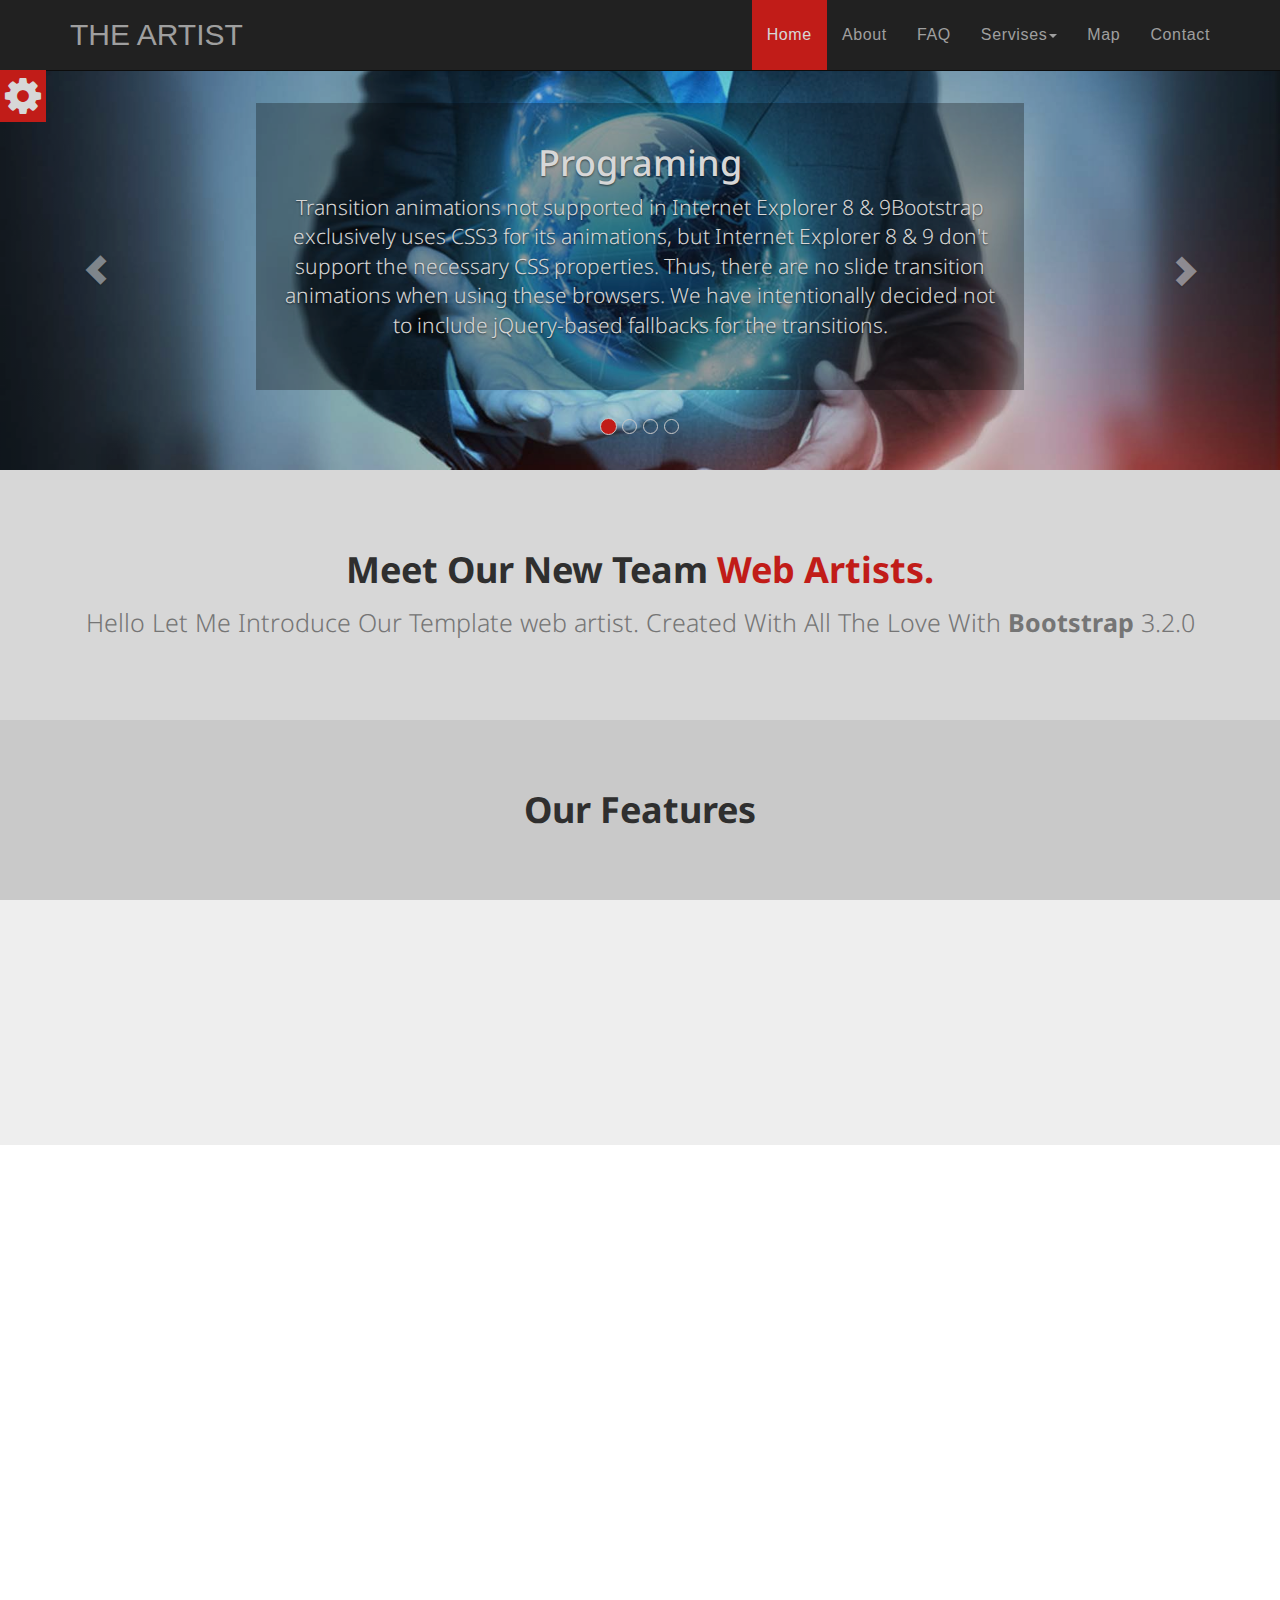
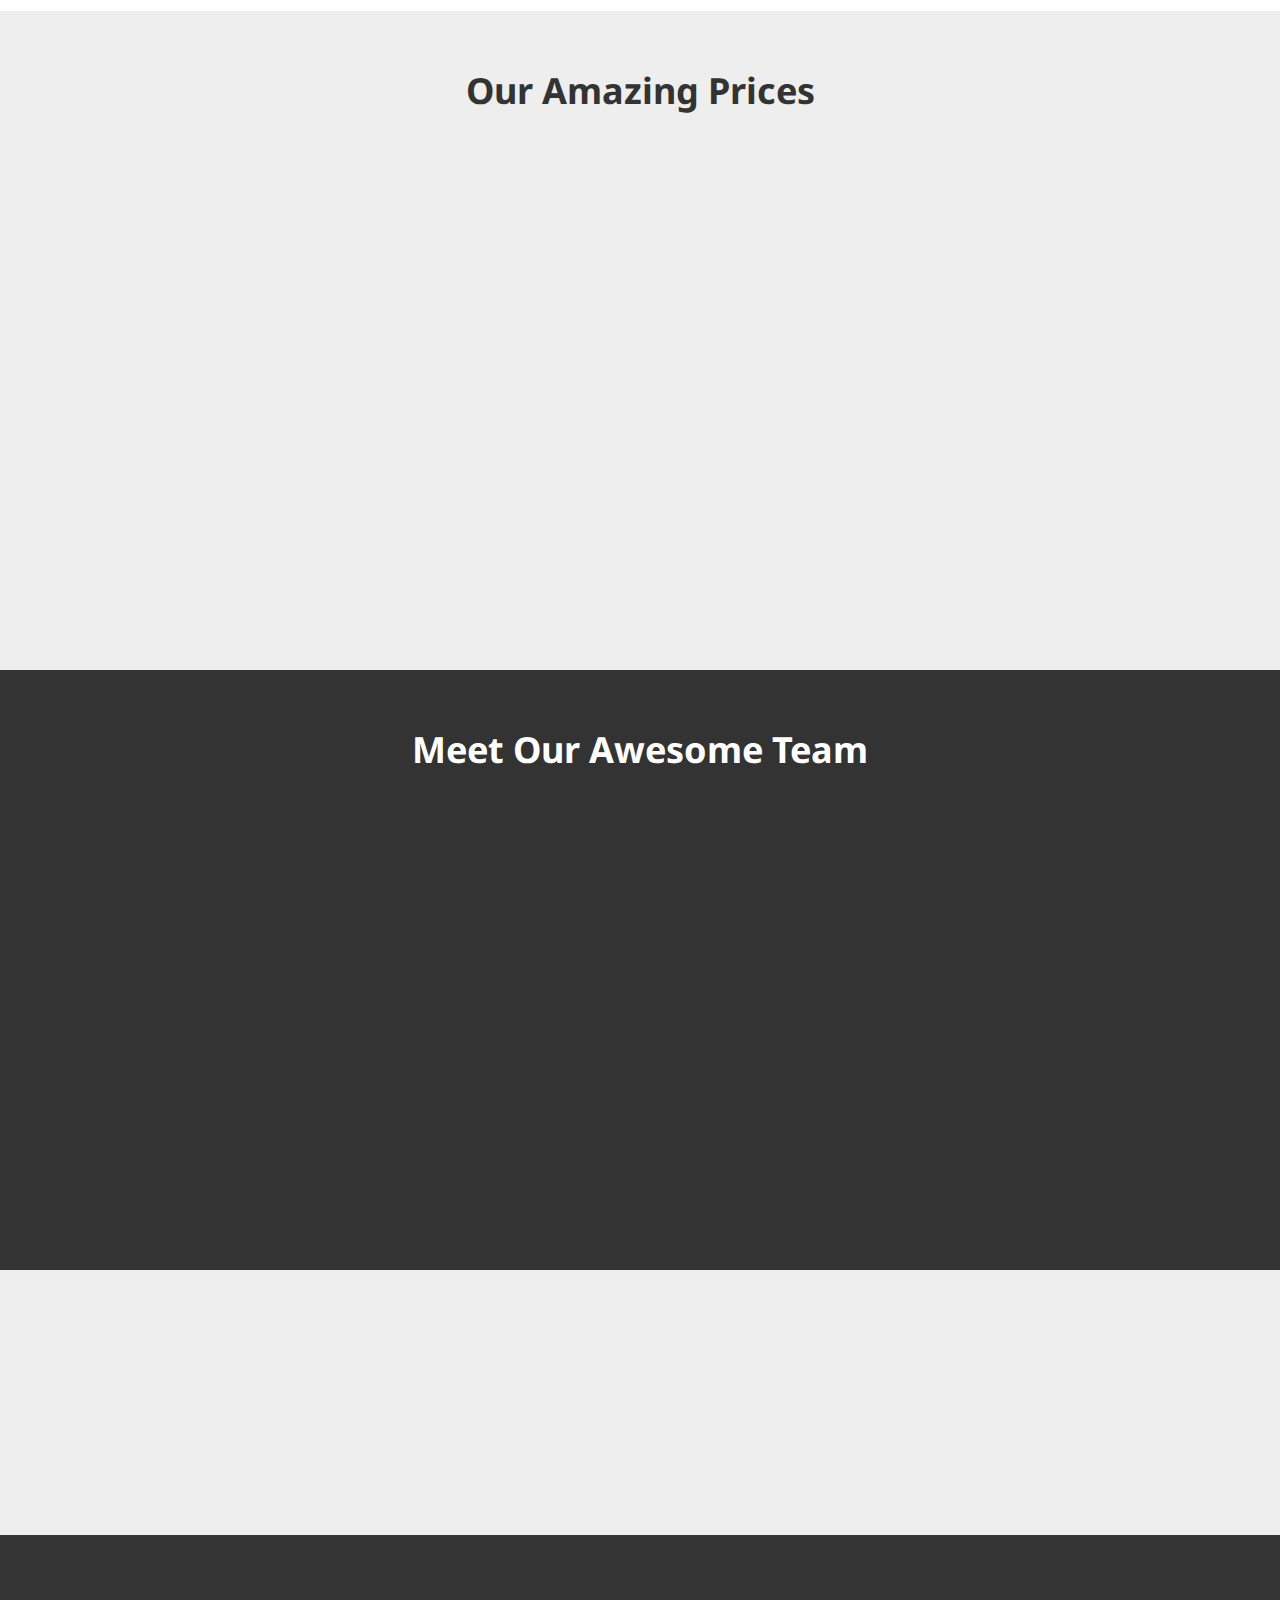
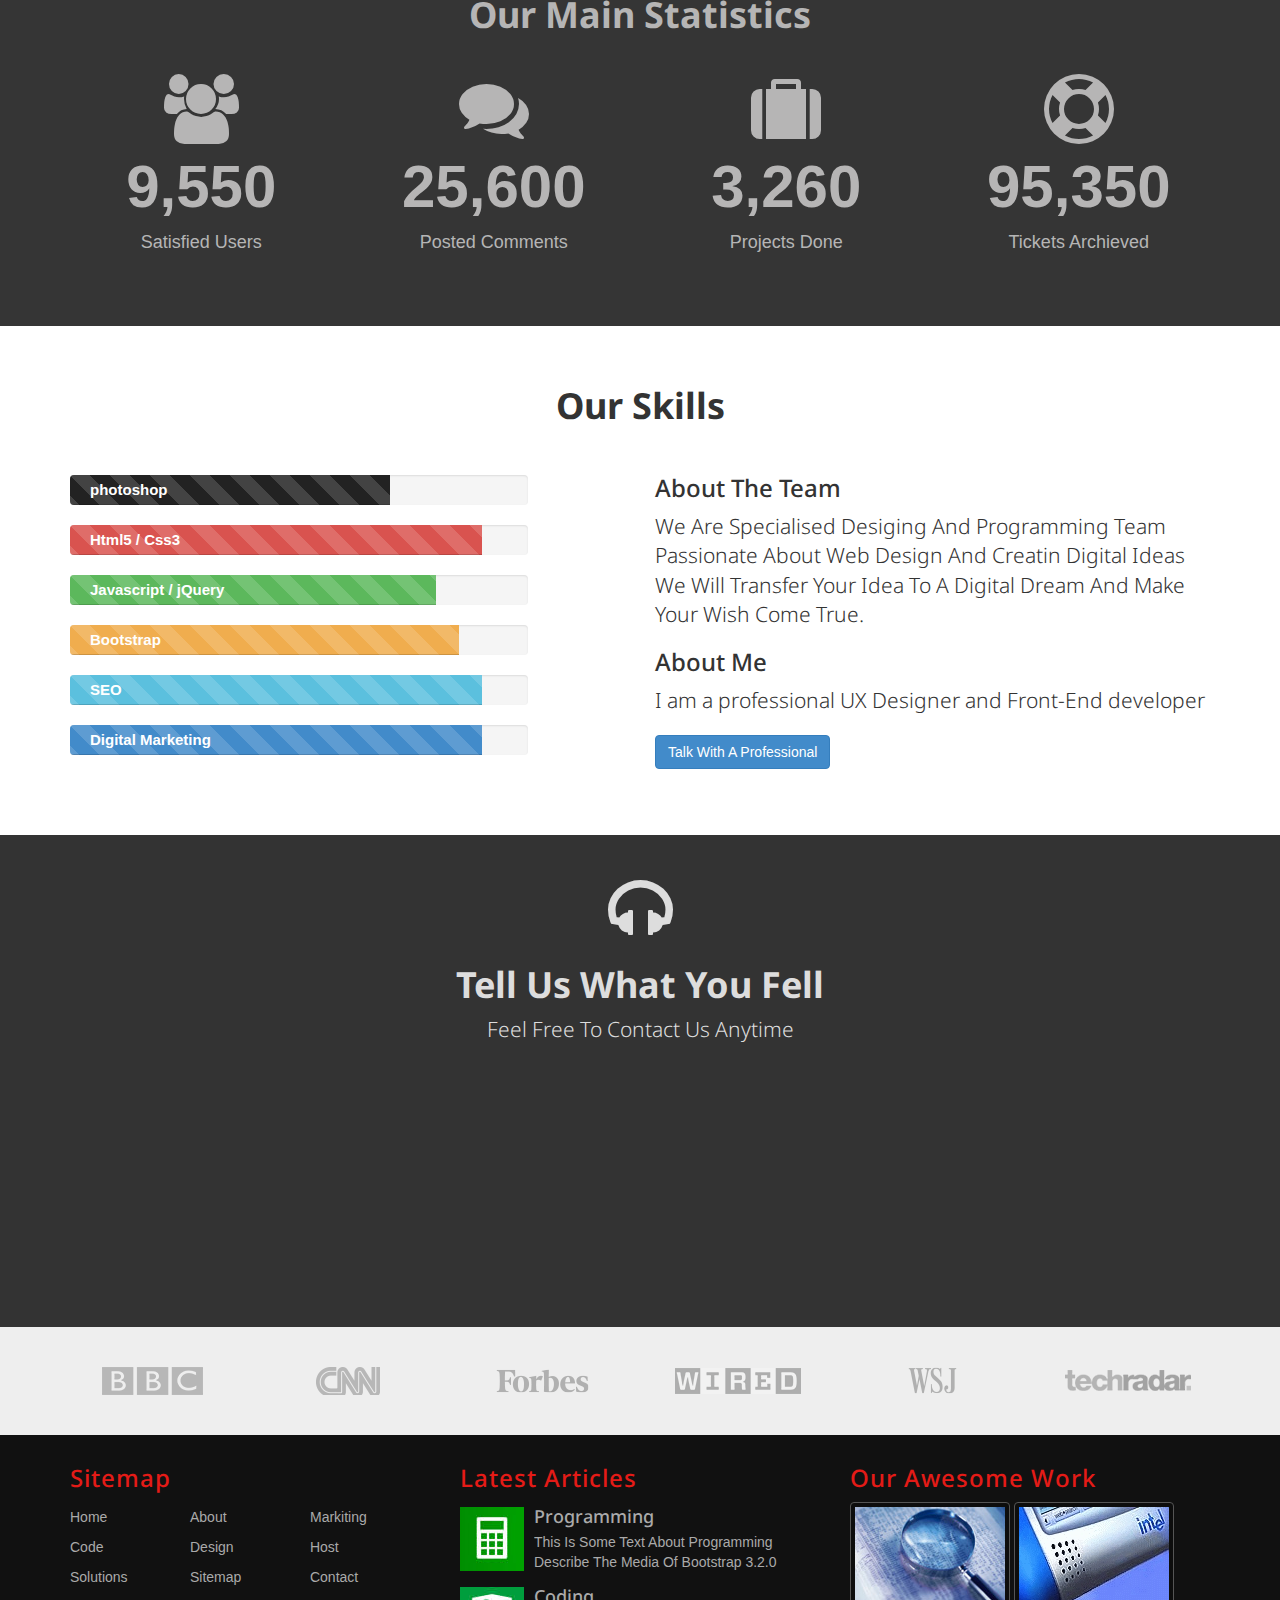
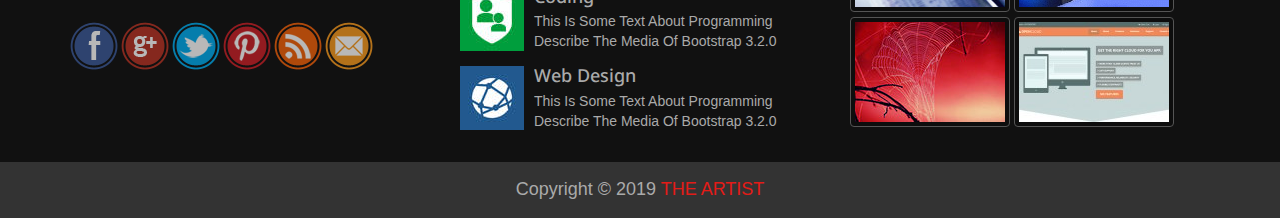
<file: index.html>
<!DOCTYPE html>
<html lang="en">
    <head>
        <meta charset="utf-8">
        <meta name="author" content="mohamed ahmed">
        <meta name="description" content="web design">
        <meta name="keywords" content="web, design, frontend,sites">
        
        <!-- Ie , chrome meta -->
        <meta http-equiv="X-UA-Compatible" content="IE=edge">
        
        <!-- First mobile meta -->
        <meta name="viewport" content="width=device-width,initial-scale=1">
        
        <title>artist</title>
        
        <!-- link to css,bootstrap,fonts -->
        <link rel="stylesheet" href="css/bootstrap.css">
        <link rel="stylesheet" href="css/font-awesome.min.css">
        <link rel="stylesheet" href="css/hover.css">
        <link rel="stylesheet" href="css/animate.css">
        <link rel="stylesheet" href="css/style.css">
        
        
        <!-- google fonts links -->
        <link rel="stylesheet" href="http://fonts.googleapis.com/css?family=Droid+Sans:400,700"/>
        
        
        <!-- [if lt IE 9] -->
        <script src="js/html5shiv.min.js"></script>
        <script src="js/respond.min.js"></script>
        <!-- [endif] -->
        
    </head>
    
    <body>
        <!-- Start navbar -->
        <nav class="navbar navbar-inverse navbar-fixed-top" role="navigation">
          <div class="container">
            <!-- Brand and toggle get grouped for better mobile display -->
            <div class="navbar-header">
             
              <button type="button" class="navbar-toggle" data-toggle="collapse" data-target="#ournavbar">
                <span class="sr-only">Toggle navigation</span>
                <span class="icon-bar"></span>
                <span class="icon-bar"></span>
                <span class="icon-bar"></span>
              </button>
              
              <a class="navbar-brand" href="#">The Artist</a>
              
            </div>

            <!-- Collect the nav links, forms, and other content for toggling -->
            <div class="collapse navbar-collapse" id="ournavbar">
             
              <ul class="nav navbar-nav navbar-right">
                <li class="active"><a href="index.html">Home</a></li>
                <li><a href="about.html">About</a></li>
                <li><a href="faq.html">FAQ</a></li>
                <li class="dropdown">
                  <a href="#" class="dropdown-toggle" data-toggle="dropdown">Servises<span class="caret"></span></a>
                  
                  <ul class="dropdown-menu" role="menu">
                    <li><a href="#">Programing</a></li>
                    <li><a href="#">Web Design</a></li>
                    <li><a href="#">Desktop</a></li>
                    <li class="divider"></li>
                    <li><a href="#">Mopile App</a></li>
                  </ul>
                  
                </li>
                <li><a href="#">Map</a></li>
                <li><a href="#">Contact</a></li>
              </ul>
              
            </div><!-- /.navbar-collapse -->
          </div><!-- /.container -->
        </nav>
        <!-- End navbar -->
        
        <!-- Start carousel -->
        <div id="myslide" class="carousel slide hidden-xs" data-ride="carousel">
          <!-- Indicators -->
          <ol class="carousel-indicators hidden-xs">
            <li data-target="#myslide" data-slide-to="0" class="active"></li>
            <li data-target="#myslide" data-slide-to="1"></li>
            <li data-target="#myslide" data-slide-to="2"></li>
            <li data-target="#myslide" data-slide-to="3"></li>
          </ol>

          <!-- Wrapper for slides -->
          <div class="carousel-inner">
            <div class="item active">
              <img src="images/01.jpg" alt="pic 1">
              <div class="carousel-caption hidden-xs">
                <h1>Programing</h1>
                <p class="lead">
                    Transition animations not supported in Internet Explorer 8 & 9Bootstrap exclusively uses CSS3 for its animations, but Internet Explorer 8 & 9 don't support the necessary CSS properties. Thus, there are no slide transition animations when using these browsers. We have intentionally decided not to include jQuery-based fallbacks for the transitions.
                </p>
              </div>
            </div>
            
            <div class="item">
              <img src="images/02.jpg" alt="oic 2">
              <div class="carousel-caption hidden-xs">
                <h1>Web Hosting</h1>
                <p class="lead">
                    Transition animations not supported in Internet Explorer 8 & 9Bootstrap exclusively uses CSS3 for its animations, but Internet Explorer 8 & 9 don't support the necessary CSS properties. Thus, there are no slide transition animations when using these browsers. We have intentionally decided not to include jQuery-based fallbacks for the transitions.
                </p>
              </div>
            </div>
            
            <div class="item">
              <img src="images/03.jpg" alt="pic 3">
              <div class="carousel-caption hidden-xs">
                <h1>Web Design</h1>
                <p class="lead">
                    Transition animations not supported in Internet Explorer 8 & 9Bootstrap exclusively uses CSS3 for its animations, but Internet Explorer 8 & 9 don't support the necessary CSS properties. Thus, there are no slide transition animations when using these browsers. We have intentionally decided not to include jQuery-based fallbacks for the transitions.
                </p>
              </div>
            </div>
            
            <div class="item">
              <img src="images/04.jpg" alt="pic 4">
              <div class="carousel-caption hidden-xs">
                <h1>Desktop</h1>
                <p class="lead">
                    Transition animations not supported in Internet Explorer 8 & 9Bootstrap exclusively uses CSS3 for its animations, but Internet Explorer 8 & 9 don't support the necessary CSS properties. Thus, there are no slide transition animations when using these browsers. We have intentionally decided not to include jQuery-based fallbacks for the transitions.
                </p>
              </div>
            </div>
          </div>

          <!-- Controls -->
          <a class="left carousel-control" href="#myslide" role="button" data-slide="prev">
            <span class="glyphicon glyphicon-chevron-left"></span>
          </a>
          
          <a class="right carousel-control" href="#myslide" role="button" data-slide="next">
            <span class="glyphicon glyphicon-chevron-right"></span>
          </a>
        </div>
        <!-- End carousel -->
        
        <!-- Start about us -->
        <section class="about text-center wow bounceIn" data-wow-duration="2s" data-wow-offset="300">
            <div class="container">
                <h1>Meet Our New Team <span>Web Artists.</span></h1>
                <p class="lead">
                    Hello Let Me Introduce Our Template web artist. Created With All The Love With <strong>Bootstrap</strong> 3.2.0
                </p>
            </div>
        </section>
        <!-- End about us -->
        
        <!--Start features -->
        <section class="features text-center">
            <div class="container">
                <h1>Our Features</h1>
                <div class="row">
                   
                    <div class="col-lg-3 col-md-6">
                       
                        <div class="feat wow bounceInLeft" data-wow-duration="2s" data-wow-offset="100">
                            <span class="glyphicon glyphicon-ok"></span>
                            <h4>100% Responsive</h4>
                            <p>Lorem Ipsum is simply dummy text of the printing and typesetting industry. Lorem Ipsum has been the industry's standard dummy text ever since the 1500s.</p>
                        </div>
                        
                    </div>
                    
                    <div class="col-lg-3 col-md-6">
                       
                        <div class="feat wow bounceInUp" data-wow-duration="2s" data-wow-offset="100">
                            <span class="glyphicon glyphicon-thumbs-up"></span>
                            <h4>Retina Ready</h4>
                            <p>Lorem Ipsum is simply dummy text of the printing and typesetting industry. Lorem Ipsum has been the industry's standard dummy text ever since the 1500s.</p>
                        </div>
                        
                    </div>
                    
                    <div class="col-lg-3 col-md-6">
                       
                        <div class="feat wow bounceInDown" data-wow-duration="2s" data-wow-offset="100">
                            <span class="glyphicon glyphicon-eye-open"></span>
                            <h4>Awesome Display</h4>
                            <p>Lorem Ipsum is simply dummy text of the printing and typesetting industry. Lorem Ipsum has been the industry's standard dummy text ever since the 1500s.</p>
                        </div>
                        
                    </div>
                    
                    <div class="col-lg-3 col-md-6">
                       
                        <div class="feat wow bounceInRight" data-wow-duration="2s" data-wow-offset="100">
                            <span class="glyphicon glyphicon-pencil"></span>
                            <h4>Well Documented</h4>
                            <p>Lorem Ipsum is simply dummy text of the printing and typesetting industry. Lorem Ipsum has been the industry's standard dummy text ever since the 1500s.</p>
                        </div>
                        
                    </div>
                    
                </div>
            </div>
        </section>
        <!-- End features -->
        
        <!-- Start testimonials -->
        <section class="testimonials text-center wow flipInY" data-wow-duration="2s" data-wow-offset="100">
            <div class="container">
                <h1>What Our Clients Say</h1>
                
                <!-- Start testimonials carousel -->
        <div id="testimonials" class="carousel slide" data-ride="carousel">     

          <!-- Wrapper for slides -->
          <div class="carousel-inner">
            <div class="item active">
                 <p class="lead">
                     Transition animations not supported in Internet Explorer 8 & 9Bootstrap exclusively uses CSS3 for its animations, but Internet Explorer 8 & 9 don't support the necessary CSS properties. Thus, there are no slide transition animations when using these browsers. We have intentionally decided not to include jQuery-based fallbacks for the transitions.
                 </p>
                 <span>Mohamed Ahmed</span>
            </div>
            
            <div class="item">
               <p class="lead">
                   Transition animations not supported in Internet Explorer 8 & 9Bootstrap exclusively uses CSS3 for its animations, but Internet Explorer 8 & 9 don't support the necessary CSS properties. Thus, there are no slide transition animations when using these browsers. We have intentionally decided not to include jQuery-based fallbacks for the transitions.
               </p> 
               <span>Ali shaker</span>
            </div>
            
            <div class="item">
                  <p class="lead">
                      Transition animations not supported in Internet Explorer 8 & 9Bootstrap exclusively uses CSS3 for its animations, but Internet Explorer 8 & 9 don't support the necessary CSS properties. Thus, there are no slide transition animations when using these browsers. We have intentionally decided not to include jQuery-based fallbacks for the transitions.
                  </p>
                  <span>Sara Reda</span>
            </div>
            
            <div class="item">
                  <p class="lead">
                      Transition animations not supported in Internet Explorer 8 & 9Bootstrap exclusively uses CSS3 for its animations, but Internet Explorer 8 & 9 don't support the necessary CSS properties. Thus, there are no slide transition animations when using these browsers. We have intentionally decided not to include jQuery-based fallbacks for the transitions.
                  </p>
                  <span>Deena Kamal</span>
            </div>
          </div>
          
          <!-- Indicators -->
           <ol class="carousel-indicators">
            <li data-target="#testimonials" data-slide-to="0" class="active">
                <img src="images/avatar_01.jpg" alt="mohamed">
            </li>
            <li data-target="#testimonials" data-slide-to="1">
                <img src="images/avatar_02.jpg" alt="ali">
            </li>
            <li data-target="#testimonials" data-slide-to="2">
                <img src="images/avatar_03.jpg" alt="ahmed">
            </li>
            <li data-target="#testimonials" data-slide-to="3">
                <img src="images/avatar_04.jpg" alt="karem">
            </li>
          </ol>

        </div>
        <!-- End testimonials carousel -->
            </div>
        </section>
        <!-- End testimonials -->
        
        <!-- Start price table -->
        <section class="price-table text-center">
            <div class="container">
                <h1>Our Amazing Prices</h1>
                
                <div class="row">
                   
                    <div class="col-md-3 col-sm-6">
                        <div class="price-box wow fadeInUp" data-wow-duration="2s" data-wow-offset="100">
                            <h2 class="text-primary">Hosting</h2>
                            <p class="center-block">$40</p>
                            <ul class="list-unstyled">
                                <li>Space: 30GB</li>
                                <li>Emails: 20</li>
                                <li>Ips: 2 IP</li>
                                <li>Databases: 10</li>
                                <li>Ftp Accounts: 5</li>
                            </ul>
                            <a href="#" class="btn btn-primary">Order Now</a>
                        </div>
                    </div>
                    
                     <div class="col-md-3 col-sm-6">
                        <div class="price-box wow fadeInDown" data-wow-duration="2s" data-wow-offset="100">
                            <h2 class="text-success">Vps</h2>
                            <p class="center-block">$40</p>
                            <ul class="list-unstyled">
                                <li>Space: 30GB</li>
                                <li>Emails: 20</li>
                                <li>Ips: 2 IP</li>
                                <li>Databases: 10</li>
                                <li>Ftp Accounts: 5</li>
                            </ul>
                            <a href="#" class="btn btn-success">Order Now</a>
                        </div>
                    </div>
                    
                     <div class="col-md-3 col-sm-6">
                        <div class="price-box wow fadeInUp" data-wow-duration="2s" data-wow-offset="100">
                            <h2 class="text-info">Dedicated</h2>
                            <p class="center-block">$40</p>
                            <ul class="list-unstyled">
                                <li>Space: 30GB</li>
                                <li>Emails: 20</li>
                                <li>Ips: 2 IP</li>
                                <li>Databases: 10</li>
                                <li>Ftp Accounts: 5</li>
                            </ul>
                            <a href="#" class="btn btn-info">Order Now</a>
                        </div>
                    </div>
                    
                     <div class="col-md-3 col-sm-6">
                        <div class="price-box wow fadeInDown" data-wow-duration="2s" data-wow-offset="100">
                            <h2 class="text-danger">Cloud</h2>
                            <p class="center-block">$40</p>
                            <ul class="list-unstyled">
                                <li>Space: 30GB</li>
                                <li>Emails: 20</li>
                                <li>Ips: 2 IP</li>
                                <li>Databases: 10</li>
                                <li>Ftp Accounts: 5</li>
                            </ul>
                            <a href="#" class="btn btn-danger">Order Now</a>
                        </div>
                    </div>
                    
                </div>
            </div>
        </section>
        <!-- End price table -->
        
        <!-- Start our team -->
        <section class="our-team text-center">
           <div class="team-cover">
                <div class="container">
                   <h1>Meet Our Awesome Team</h1>

                    <div class="row">

                        <div class="col-lg-3 col-sm-6 col-xs-12">
                            <div class="person wow pulse" data-wow-duration="1s" data-wow-offset="400">
                                <img class="img-circle" src="images/chris.jpg" alt="chric">
                                <h3>Chris Coyier</h3>
                                <p>This Is Chris Coyier The Founder Of The Amazing Website Css-Tricks</p>
                                <i class="fa fa-google-plus fa-lg"></i>
                                <i class="fa fa-facebook fa-lg"></i>
                                <i class="fa fa-twitter fa-lg"></i>
                                <i class="fa fa-youtube fa-lg"></i>
                            </div>
                        </div>
                        
                        <div class="col-lg-3 col-sm-6 col-xs-12">
                            <div class="person wow pulse" data-wow-duration="1s" data-wow-offset="400">
                                <img class="img-circle" src="images/leah.jpg" alt="leah">
                                <h3>Leah Culver</h3>
                                <p>This Is Amazing Hacker Woman With A Much Knowledge In Hacking Systems</p>
                                <i class="fa fa-google-plus fa-lg"></i>
                                <i class="fa fa-facebook fa-lg"></i>
                                <i class="fa fa-twitter fa-lg"></i>
                                <i class="fa fa-youtube fa-lg"></i>
                            </div>
                        </div>
                        
                        <div class="col-lg-3 col-sm-6 col-xs-12">
                            <div class="person wow pulse" data-wow-duration="1s" data-wow-offset="400">
                                <img class="img-circle" src="images/steve.jpg" alt="steve">
                                <h3>Steve Jobs</h3>
                                <p>This Is The Man Who Change The World With His Apple Products</p>
                                <i class="fa fa-google-plus fa-lg"></i>
                                <i class="fa fa-facebook fa-lg"></i>
                                <i class="fa fa-twitter fa-lg"></i>
                                <i class="fa fa-youtube fa-lg"></i>
                            </div>
                        </div>
                        
                        <div class="col-lg-3 col-sm-6 col-xs-12">
                            <div class="person wow pulse" data-wow-duration="1s" data-wow-offset="400">
                                <img class="img-circle" src="images/marissa.jpg" alt="marissa">
                                <h3>Marissa Mayer</h3>
                                <p>This Is Amazing Hacker Woman With A Much Knowledge In Hacking Systems</p>
                                <i class="fa fa-google-plus fa-lg"></i>
                                <i class="fa fa-facebook fa-lg"></i>
                                <i class="fa fa-twitter fa-lg"></i>
                                <i class="fa fa-youtube fa-lg"></i>
                            </div>
                        </div>
                        
                    </div>
                </div>
            </div>
        </section>
        
        <!-- End our team -->
        
        <!-- Start subscribe -->
        <section class="subscribe text-center">
            <div class="container wow fadeInUp" data-wow-duration="1s" data-wow-offset="200">
                <h1>Keep In Touch</h1>
                <p class="lead">Sign Up For Newsletter Dont Worry About Spam We Hate It Too.</p>
                <form class="form-inline">
                    <input class="form-control input-lg" type="text" placeholder="Write Your Email">
                    <button class="btn btn-danger btn-lg"><i class="fa fa-edit"></i>Subscribe</button>
                </form>
            </div>
        </section>
        <!-- End subscribe -->
        
        <!-- Start Statistics -->
        <section class="statistics text-center">
            <div class="stst-over">
                <div class="container">
                    <h1>Our Main Statistics</h1>
                    
                    <div class="row">
                       
                        <div class="col-md-3 col-sm-6">
                            <div class="stats">
                                <i class="fa fa-users fa-5x"></i>
                                <p>9,550</p>
                                <span>Satisfied Users</span>
                            </div>
                        </div>
                        
                        <div class="col-md-3 col-sm-6">
                            <div class="stats">
                                <i class="fa fa-comments fa-5x"></i>
                                <p>25,600</p>
                                <span>Posted Comments</span>
                            </div>
                        </div>
                        
                        <div class="col-md-3 col-sm-6">
                            <div class="stats">
                                <i class="fa fa-suitcase fa-5x"></i>
                                <p>3,260</p>
                                <span>Projects Done</span>
                            </div>
                        </div>
                        
                        <div class="col-md-3 col-sm-6">
                            <div class="stats">
                                <i class="fa fa-support fa-5x"></i>
                                <p>95,350</p>
                                <span>Tickets Archieved</span>
                            </div>
                        </div>
                    </div>
                    
                </div>
            </div>
        </section>
        <!-- End Statistics -->
        
        <!-- Start skills -->
        <section class="skills">
            <div class="container">
                <h1 class="text-center">Our Skills</h1>
                <div class="row">
                    <!-- skills -->
                    <div class="col-md-5">
                        <div class="skill">
                           
                            <div class="progress">
                                <div class="progress-bar progress-bar-striped active" role="progressbar" aria-valuenow="70" aria-valuemin="0" aria-valuemax="100" style="width: 70%; background-color: #222">
                                    photoshop
                                </div>
                            </div>
                            
                            <div class="progress">
                                <div class="progress-bar progress-bar-danger progress-bar-striped active" role="progressbar" aria-valuenow="90" aria-valuemin="0" aria-valuemax="100" style="width: 90%">
                                     Html5 / Css3
                                </div>
                            </div>
                            
                            <div class="progress">
                                <div class="progress-bar progress-bar-success progress-bar-striped active" role="progressbar" aria-valuenow="80" aria-valuemin="0" aria-valuemax="100" style="width: 80%">
                                    Javascript / jQuery
                                </div>
                            </div>
                            
                            <div class="progress">
                                <div class="progress-bar progress-bar-warning progress-bar-striped active" role="progressbar" aria-valuenow="85" aria-valuemin="0" aria-valuemax="100" style="width: 85%">
                                    Bootstrap
                                </div>
                            </div>
                            
                            <div class="progress">
                                <div class="progress-bar progress-bar-info progress-bar-striped active" role="progressbar" aria-valuenow="90" aria-valuemin="0" aria-valuemax="100" style="width: 90%">
                                    SEO
                                </div>
                            </div>
                            
                            <div class="progress">
                                <div class="progress-bar progress-bar-primary progress-bar-striped active" role="progressbar" aria-valuenow="90" aria-valuemin="0" aria-valuemax="100" style="width: 90%">
                                    Digital Marketing
                                </div>
                            </div>
                            
                        </div>
                    </div>
                    
                    <!-- team info -->
                    <div class="col-md-6 col-md-offset-1">
                        <div class="team-info">
                            <h3>About The Team</h3>
                            <p class="lead">
                                We Are Specialised Desiging And Programming Team Passionate About Web Design And Creatin Digital Ideas We Will Transfer Your Idea To A Digital Dream And Make Your Wish Come True.
                            </p>
                            <h3>About Me</h3>
                            <p class="lead">
                                I am a professional UX Designer and Front-End developer 
                            </p>
                            <button class="btn btn-primary" type="button">
                                Talk With A Professional
                            </button>
                        </div>
                    </div>
                </div>
            </div>
        </section>
        <!-- End skills -->
        
        <!-- Start contacts -->
        <section class="contacts text-center">
            <div class="contacts-over">
                <div class="container">
                   
                    <div class="row">
                        <i class="fa fa-headphones fa-5x"></i>
                        <h1>Tell Us What You Fell</h1>
                        <p class="lead">Feel Free To Contact Us Anytime</p>
                        
                        <!-- Start form contacts -->
                        <form role="form">
                            <div class="col-md-6 wow bounceInLeft" data-wow-duration="1s" data-wow-offset="300">
                                <div class="form-group">
                                <input type="text" class="form-control input-lg" placeholder="User Name">
                                </div>

                                <div class="form-group">
                                    <input type="text" class="form-control input-lg" placeholder="Email">
                                </div>

                                <div class="form-group">
                                    <input type="text" class="form-control input-lg" placeholder="Cell Phone">
                                </div>
                             </div>
                            
                            <div class="col-md-6 wow bounceInRight" data-wow-duration="1s" data-wow-offset="300">
                                <div class="form-group">
                                    <textarea class="form-control input-lg" placeholder="Your Message"></textarea>
                                </div>
                                    <button type="button" class="btn btn-danger btn-lg btn-block">Contact Us</button>
                            </div>
                        </form>
                        <!-- End form contacts -->
                    </div>

                </div>
            </div>
        </section>
        
        <!-- End contacts -->
        
        <!-- Start clients -->
        <section class="clients">
            <div class="container">
                <div class="row">
                    <ul class="list-unstyled">
                        <li class="col-md-2 col-xs-4">
                            <img class="img-responsive center-block" src="images/bbc.png" alt="bbc">
                        </li>
                        <li class="col-md-2 col-xs-4">
                            <img class="img-responsive center-block" src="images/cnn.png" alt="cnn">
                        </li>
                        <li class="col-md-2 col-xs-4">
                            <img class="img-responsive center-block" src="images/forbes.png" alt="forbes">
                        </li>
                        <li class="col-md-2 col-xs-4">
                            <img class="img-responsive center-block" src="images/wired.png" alt="wired">
                        </li>
                        <li class="col-md-2 col-xs-4">
                            <img class="img-responsive center-block" src="images/wsj.png" alt="wsj">
                        </li>
                        <li class="col-md-2 col-xs-4">
                            <img class="img-responsive center-block" src="images/techradar.png" alt="techradar">
                        </li>
                    </ul>
                </div>
            </div>
        </section>
        <!-- End clients -->
        
        <!-- Start footer -->
        <section class="footer">
            <div class="container">
                <div class="row">
                    <div class="col-lg-4 col-md-6">
                       <h3>Sitemap</h3>
                       <ul class="map list-unstyled">
                           <li><a href="#">Home</a></li>
                           <li><a href="#">About</a></li>
                           <li><a href="#">Markiting</a></li>
                           <li><a href="#">Code</a></li>
                           <li><a href="#">Design</a></li>
                           <li><a href="#">Host</a></li>
                           <li><a href="#">Solutions</a></li>
                           <li><a href="#">Sitemap</a></li>
                           <li><a href="#">Contact</a></li>
                       </ul>
                       
                       <ul class="soical list-unstyled">
                           <li>
                               <a href="#">
                                   <img src="images/facebook.png" alt="facebook">
                               </a>
                           </li>
                            <li>
                               <a href="#">
                                   <img src="images/gplus.png" alt="gplus">
                               </a>
                           </li>
                            <li>
                               <a href="#">
                                   <img src="images/twitter.png" alt="twitter">
                               </a>
                           </li>
                            <li>
                               <a href="#">
                                   <img src="images/pinterest.png" alt="pinterest">
                               </a>
                           </li>
                            <li>
                               <a href="#">
                                   <img src="images/rss.png" alt="rss">
                               </a>
                           </li>
                            <li>
                               <a href="#">
                                   <img src="images/email.png" alt="email">
                               </a>
                           </li>
                       </ul>
                               
                    </div>
                    
                    <div class="col-lg-4 col-md-6">
                       <h3>Latest Articles</h3> 
                       <div class="media">
                           <a class="pull-left" href="#">
                                 <img class="media-object" src="images/01%20(2).jpg" alt="Programming">
                           </a>
                          <div class="media-body">
                            <h4 class="media-heading">Programming</h4>
                            This Is Some Text About Programming Describe The Media Of Bootstrap 3.2.0
                          </div>
                       </div>
                       
                       <div class="media">
                           <a class="pull-left" href="#">
                                 <img class="media-object" src="images/02%20(2).jpg" alt="Programming">
                           </a>
                          <div class="media-body">
                            <h4 class="media-heading">Coding</h4>
                            This Is Some Text About Programming Describe The Media Of Bootstrap 3.2.0
                          </div>
                       </div>
                       
                       <div class="media">
                           <a class="pull-left" href="#">
                                 <img class="media-object" src="images/03%20(2).jpg" alt="Programming">
                           </a>
                          <div class="media-body">
                            <h4 class="media-heading">Web Design</h4>
                            This Is Some Text About Programming Describe The Media Of Bootstrap 3.2.0
                          </div>
                       </div>
                    </div>
                    
                    <div class="col-lg-4">
                       <h3>Our Awesome Work</h3>
                       <img class="img-thumbnail" src="images/01%20(1).jpg" alt="img 1">
                       <img class="img-thumbnail" src="images/02%20(1).jpg" alt="img 1">
                       <img class="img-thumbnail" src="images/03%20(1).jpg" alt="img 1">
                       <img class="img-thumbnail" src="images/04%20(1).jpg" alt="img 1">
                    </div>
                    
                </div>
            </div>
            <div class="copyright text-center">
                Copyright © 2019 <span>THE ARTIST</span>
            </div>
        </section>
        <!-- End footer -->
        
        <!-- Start section tool box -->
        <section class="option-box">
            <div class="color-option">
                <h4>Color Option</h4>
                <ul class="list-unstyled">
                    <li></li>
                    <li></li>
                    <li></li>
                    <li></li>
                </ul>
            </div>
            <i class="fa fa-gear fa-3x gear"></i>
        </section>
        
        
        <!-- End section tool box -->
        
        <!-- Start section loading -->
        
        <section class="loading-overlay">
            <div class="sk-fading-circle">
                  <div class="sk-circle1 sk-circle"></div>
                  <div class="sk-circle2 sk-circle"></div>
                  <div class="sk-circle3 sk-circle"></div>
                  <div class="sk-circle4 sk-circle"></div>
                  <div class="sk-circle5 sk-circle"></div>
                  <div class="sk-circle6 sk-circle"></div>
                  <div class="sk-circle7 sk-circle"></div>
                  <div class="sk-circle8 sk-circle"></div>
                  <div class="sk-circle9 sk-circle"></div>
                  <div class="sk-circle10 sk-circle"></div>
                  <div class="sk-circle11 sk-circle"></div>
                  <div class="sk-circle12 sk-circle"></div>
             </div>
        </section>
         
        <!-- End section loading -->
        
        <!-- Start scroll to top -->
        <div id="scroll-top">
            <i class="fa fa-chevron-up fa-3x"></i>
        </div>
        
        <!-- End scroll to top -->
        
        
        <!-- link to js,jq -->
        <script src="js/jquery-3.3.1.min.js"></script>
        <script src="js/bootstrap.min.js"></script>
        <script src="js/jquery.nicescroll.min.js"></script>
        <script src="js/script.js"></script>
        <script src="js/wow.min.js"></script>
        <script>
            new WOW().init();
        </script>
    </body>
</html>
</file>
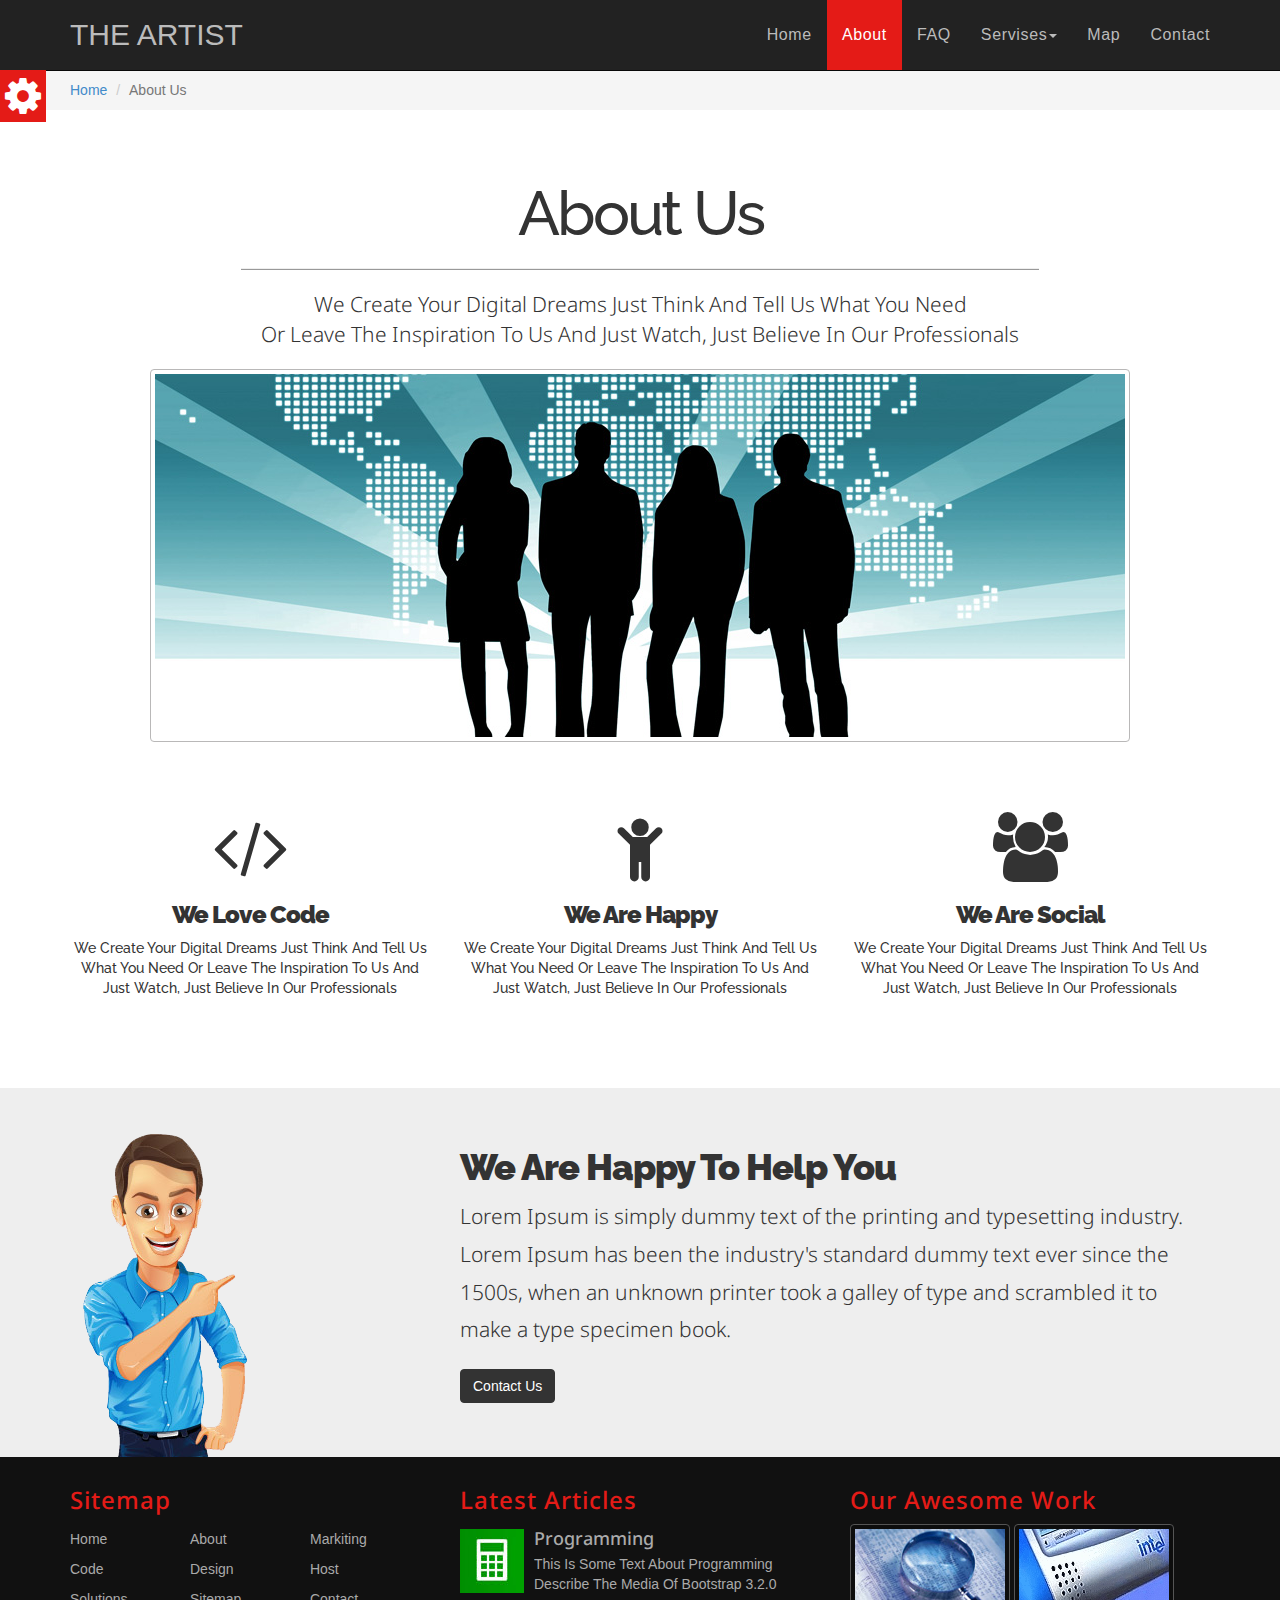
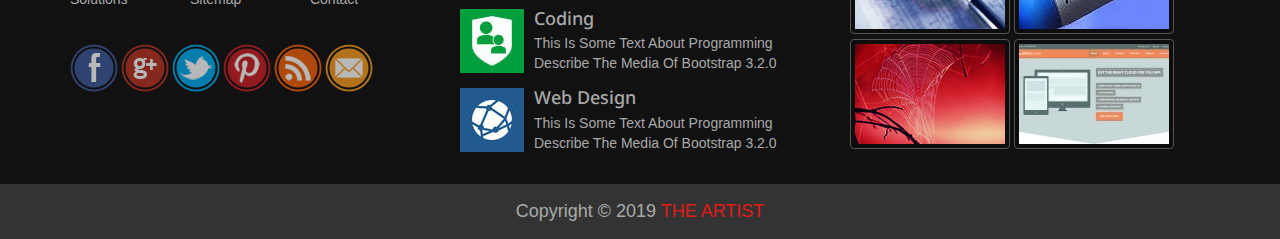
<file: about.html>
<!DOCTYPE html>
<html lang="en">
    <head>
        <meta charset="utf-8">
        <meta name="author" content="mohamed ahmed">
        <meta name="description" content="web design">
        <meta name="keywords" content="web, design, frontend,sites">
        
        <!-- Ie , chrome meta -->
        <meta http-equiv="X-UA-Compatible" content="IE=edge">
        
        <!-- First mobile meta -->
        <meta name="viewport" content="width=device-width,initial-scale=1">
        
        <title>about</title>
        
        <!-- link to css,bootstrap,fonts -->
        <link rel="stylesheet" href="css/bootstrap.css">
        <link rel="stylesheet" href="css/font-awesome.min.css">
        <link rel="stylesheet" href="css/style.css">
        <link rel="stylesheet" href="css/pages.css">
        
        <!-- google fonts links -->
        <link rel="stylesheet" href="http://fonts.googleapis.com/css?family=Droid+Sans:400,700"/>
        <link rel="stylesheet" href="http://fonts.googleapis.com/css?family=Raleway:500,900"/>
        
        
        <!-- [if lt IE 9] -->
        <script src="js/html5shiv.min.js"></script>
        <script src="js/respond.min.js"></script>
        <!-- [endif] -->
        
    </head>
    
    <body>
        <!-- Start navbar -->
        <nav class="navbar navbar-inverse navbar-fixed-top" role="navigation">
          <div class="container">
            <!-- Brand and toggle get grouped for better mobile display -->
            <div class="navbar-header">
             
              <button type="button" class="navbar-toggle" data-toggle="collapse" data-target="#ournavbar">
                <span class="sr-only">Toggle navigation</span>
                <span class="icon-bar"></span>
                <span class="icon-bar"></span>
                <span class="icon-bar"></span>
              </button>
              
              <a class="navbar-brand" href="#">The Artist</a>
              
            </div>

            <!-- Collect the nav links, forms, and other content for toggling -->
            <div class="collapse navbar-collapse" id="ournavbar">
             
              <ul class="nav navbar-nav navbar-right">
                <li><a href="index.html">Home</a></li>
                <li class="active"><a href="about.html">About</a></li>
                <li><a href="faq.html">FAQ</a></li>
                <li class="dropdown">
                  <a href="#" class="dropdown-toggle" data-toggle="dropdown">Servises<span class="caret"></span></a>
                  
                  <ul class="dropdown-menu" role="menu">
                    <li><a href="#">Programing</a></li>
                    <li><a href="#">Web Design</a></li>
                    <li><a href="#">Desktop</a></li>
                    <li class="divider"></li>
                    <li><a href="#">Mopile App</a></li>
                  </ul>
                  
                </li>
                <li><a href="#">Map</a></li>
                <li><a href="#">Contact</a></li>
              </ul>
              
            </div><!-- /.navbar-collapse -->
          </div><!-- /.container -->
        </nav>
        <!-- End navbar -->
        
        <!-- Start breadcrumb -->
        <div class="bread">
            <div class="container">
                <ol class="breadcrumb">
                  <li><a href="index.html">Home</a></li>
                  <li class="active">About Us</li>
                </ol>
            </div>
        </div>
       
        <!-- End breadcrumb -->
       
        <!-- Start about intro -->
        <section class="about-us text-center">
            <div class="container">
                <h1>About Us</h1>
                <hr>
                <p class="lead">
                    We Create Your Digital Dreams Just Think And Tell Us What You Need<br>
                    Or Leave The Inspiration To Us And Just Watch, Just Believe In Our Professionals
                </p>
                <img class="img-thumbnail" src="images/company_team.jpg" alt="about us">
            </div>
        </section>
        <!-- End about intro -->
        
        <!-- Start about features -->
        <section class="about-features text-center">
            <div class="container">
                <div class="row">
                   
                    <div class="col-sm-4">
                        <i class="fa fa-code fa-5x"></i>
                        <h3>We Love Code</h3>
                        <p>
                            We Create Your Digital Dreams Just Think And Tell Us What You Need Or Leave The Inspiration To Us And Just Watch, Just Believe In Our Professionals
                        </p>
                    </div>
                    
                    <div class="col-sm-4">
                        <i class="fa fa-child fa-5x"></i>
                        <h3>We Are Happy</h3>
                        <p>
                            We Create Your Digital Dreams Just Think And Tell Us What You Need Or Leave The Inspiration To Us And Just Watch, Just Believe In Our Professionals
                        </p>
                    </div>
                    
                    <div class="col-sm-4">
                        <i class="fa fa-group fa-5x"></i>
                        <h3>We Are Social</h3>
                        <p>
                            We Create Your Digital Dreams Just Think And Tell Us What You Need Or Leave The Inspiration To Us And Just Watch, Just Believe In Our Professionals
                        </p>
                    </div>
                </div>
            </div>
        </section>
       
        <!-- End about features -->
        
        <!-- Start about ceo -->
        <section class="ceo">
            <div class="container">
                <div class="row">
                    
                    <div class="col-sm-4">
                        <img class="img-responsive" src="images/ceo.png" alt="ceo">
                    </div>
                    
                    <div class="col-sm-8">
                        <h2 class="h1">We Are Happy To Help You</h2>
                        <p class="lead">
                            Lorem Ipsum is simply dummy text of the printing and typesetting industry. Lorem Ipsum has been the industry's standard dummy text ever since the 1500s, when an unknown printer took a galley of type and scrambled it to make a type specimen book.
                        </p>
                        <a class="btn btn-primary" href="#">Contact Us</a>
                    </div>
                </div>
            </div>
        </section>
        
        
        <!-- End about ceo -->
        
        <!-- Start footer -->
        <section class="footer">
            <div class="container">
                <div class="row">
                    <div class="col-lg-4 col-md-6">
                       <h3>Sitemap</h3>
                       <ul class="map list-unstyled">
                           <li><a href="#">Home</a></li>
                           <li><a href="#">About</a></li>
                           <li><a href="#">Markiting</a></li>
                           <li><a href="#">Code</a></li>
                           <li><a href="#">Design</a></li>
                           <li><a href="#">Host</a></li>
                           <li><a href="#">Solutions</a></li>
                           <li><a href="#">Sitemap</a></li>
                           <li><a href="#">Contact</a></li>
                       </ul>
                       
                       <ul class="soical list-unstyled">
                           <li>
                               <a href="#">
                                   <img src="images/facebook.png" alt="facebook">
                               </a>
                           </li>
                            <li>
                               <a href="#">
                                   <img src="images/gplus.png" alt="gplus">
                               </a>
                           </li>
                            <li>
                               <a href="#">
                                   <img src="images/twitter.png" alt="twitter">
                               </a>
                           </li>
                            <li>
                               <a href="#">
                                   <img src="images/pinterest.png" alt="pinterest">
                               </a>
                           </li>
                            <li>
                               <a href="#">
                                   <img src="images/rss.png" alt="rss">
                               </a>
                           </li>
                            <li>
                               <a href="#">
                                   <img src="images/email.png" alt="email">
                               </a>
                           </li>
                       </ul>
                               
                    </div>
                    
                    <div class="col-lg-4 col-md-6">
                       <h3>Latest Articles</h3> 
                       <div class="media">
                           <a class="pull-left" href="#">
                                 <img class="media-object" src="images/01%20(2).jpg" alt="Programming">
                           </a>
                          <div class="media-body">
                            <h4 class="media-heading">Programming</h4>
                            This Is Some Text About Programming Describe The Media Of Bootstrap 3.2.0
                          </div>
                       </div>
                       
                       <div class="media">
                           <a class="pull-left" href="#">
                                 <img class="media-object" src="images/02%20(2).jpg" alt="Programming">
                           </a>
                          <div class="media-body">
                            <h4 class="media-heading">Coding</h4>
                            This Is Some Text About Programming Describe The Media Of Bootstrap 3.2.0
                          </div>
                       </div>
                       
                       <div class="media">
                           <a class="pull-left" href="#">
                                 <img class="media-object" src="images/03%20(2).jpg" alt="Programming">
                           </a>
                          <div class="media-body">
                            <h4 class="media-heading">Web Design</h4>
                            This Is Some Text About Programming Describe The Media Of Bootstrap 3.2.0
                          </div>
                       </div>
                    </div>
                    
                    <div class="col-lg-4">
                       <h3>Our Awesome Work</h3>
                       <img class="img-thumbnail" src="images/01%20(1).jpg" alt="img 1">
                       <img class="img-thumbnail" src="images/02%20(1).jpg" alt="img 1">
                       <img class="img-thumbnail" src="images/03%20(1).jpg" alt="img 1">
                       <img class="img-thumbnail" src="images/04%20(1).jpg" alt="img 1">
                    </div>
                    
                </div>
            </div>
            <div class="copyright text-center">
                Copyright © 2019 <span>THE ARTIST</span>
            </div>
        </section>
        <!-- End footer -->
        
        <!-- Start section tool box -->
        <section class="option-box">
            <div class="color-option">
                <h4>Color Option</h4>
                <ul class="list-unstyled">
                    <li></li>
                    <li></li>
                    <li></li>
                    <li></li>
                </ul>
            </div>
            <i class="fa fa-gear fa-3x gear"></i>
        </section>
        
        
        <!-- End section tool box -->
        
        
        <!-- Start scroll to top -->
        <div id="scroll-top">
            <i class="fa fa-chevron-up fa-3x"></i>
        </div>
        
        <!-- End scroll to top -->
        
        
        <!-- link to js,jq -->
        <script src="js/jquery-3.3.1.min.js"></script>
        <script src="js/bootstrap.min.js"></script>
        <script src="js/jquery.nicescroll.min.js"></script>
        <script src="js/script.js"></script>
    </body>
</html>
</file>
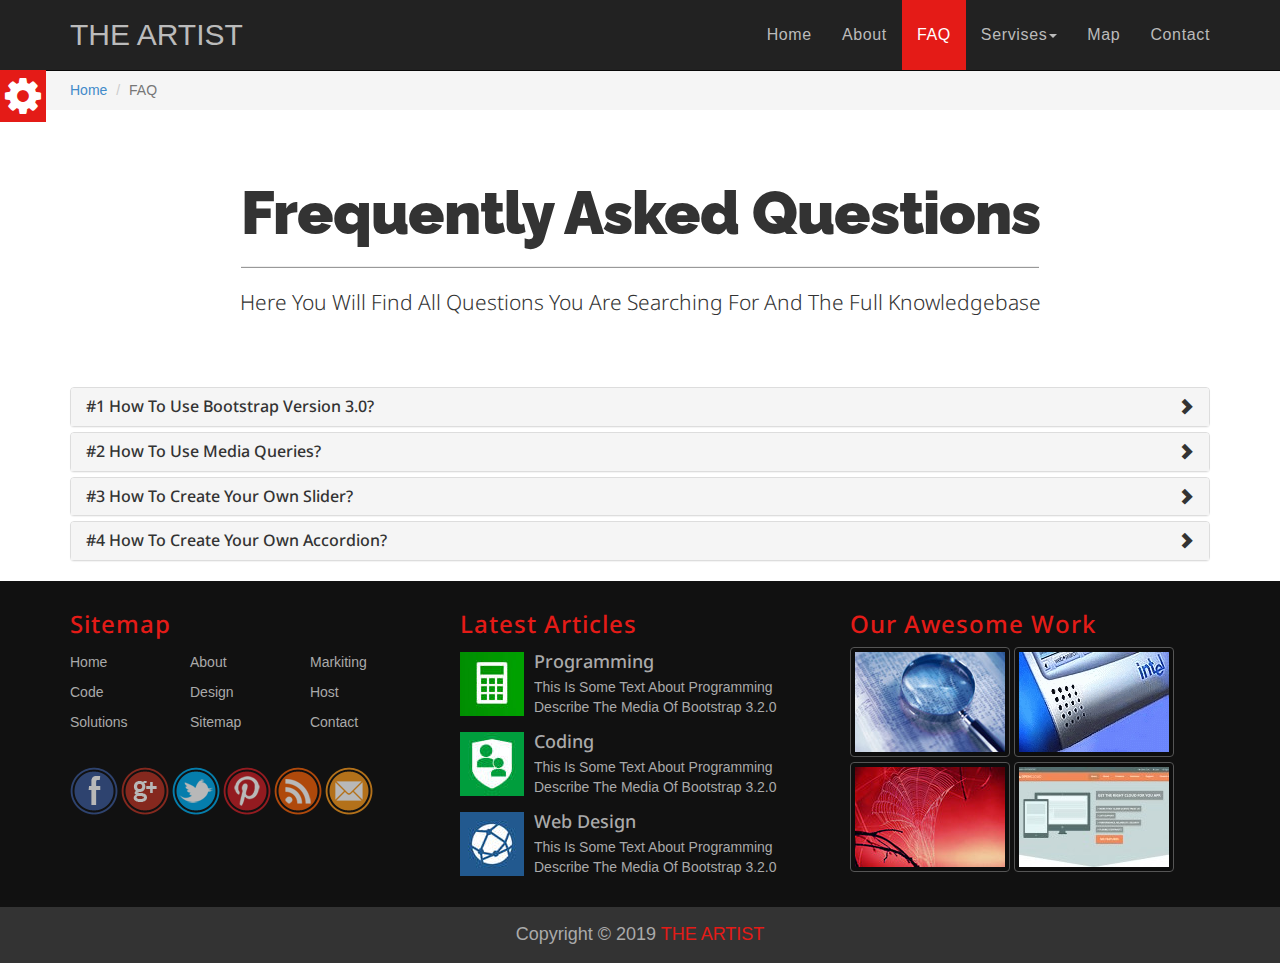
<file: faq.html>
<!DOCTYPE html>
<html lang="en">
    <head>
        <meta charset="utf-8">
        <meta name="author" content="mohamed ahmed">
        <meta name="description" content="web design">
        <meta name="keywords" content="web, design, frontend,sites">
        
        <!-- Ie , chrome meta -->
        <meta http-equiv="X-UA-Compatible" content="IE=edge">
        
        <!-- First mobile meta -->
        <meta name="viewport" content="width=device-width,initial-scale=1">
        
        <title>about</title>
        
        <!-- link to css,bootstrap,fonts -->
        <link rel="stylesheet" href="css/bootstrap.css">
        <link rel="stylesheet" href="css/font-awesome.min.css">
        <link rel="stylesheet" href="css/style.css">
        <link rel="stylesheet" href="css/pages.css">
        
        <!-- google fonts links -->
        <link rel="stylesheet" href="http://fonts.googleapis.com/css?family=Droid+Sans:400,700"/>
        <link rel="stylesheet" href="http://fonts.googleapis.com/css?family=Raleway:500,900"/>
        
        
        <!-- [if lt IE 9] -->
        <script src="js/html5shiv.min.js"></script>
        <script src="js/respond.min.js"></script>
        <!-- [endif] -->
        
    </head>
    
    <body>
        <!-- Start navbar -->
        <nav class="navbar navbar-inverse navbar-fixed-top" role="navigation">
          <div class="container">
            <!-- Brand and toggle get grouped for better mobile display -->
            <div class="navbar-header">
             
              <button type="button" class="navbar-toggle" data-toggle="collapse" data-target="#ournavbar">
                <span class="sr-only">Toggle navigation</span>
                <span class="icon-bar"></span>
                <span class="icon-bar"></span>
                <span class="icon-bar"></span>
              </button>
              
              <a class="navbar-brand" href="#">The Artist</a>
              
            </div>

            <!-- Collect the nav links, forms, and other content for toggling -->
            <div class="collapse navbar-collapse" id="ournavbar">
             
              <ul class="nav navbar-nav navbar-right">
                <li><a href="index.html">Home</a></li>
                <li><a href="about.html">About</a></li>
                <li class="active"><a href="faq.html">FAQ</a></li>
                <li class="dropdown">
                  <a href="#" class="dropdown-toggle" data-toggle="dropdown">Servises<span class="caret"></span></a>
                  
                  <ul class="dropdown-menu" role="menu">
                    <li><a href="#">Programing</a></li>
                    <li><a href="#">Web Design</a></li>
                    <li><a href="#">Desktop</a></li>
                    <li class="divider"></li>
                    <li><a href="#">Mopile App</a></li>
                  </ul>
                  
                </li>
                <li><a href="#">Map</a></li>
                <li><a href="#">Contact</a></li>
              </ul>
              
            </div><!-- /.navbar-collapse -->
          </div><!-- /.container -->
        </nav>
        <!-- End navbar -->
        
        <!-- Start breadcrumb -->
        <div class="bread">
            <div class="container">
                <ol class="breadcrumb">
                  <li><a href="index.html">Home</a></li>
                  <li class="active">FAQ</li>
                </ol>
            </div>
        </div>
       
        <!-- End breadcrumb -->
        
        <!-- Start faq intro -->
        <section class="faq-intro text-center">
            <div class="container">
                <h1>Frequently Asked Questions</h1>
                <hr>
                <p class="lead">
                    Here You Will Find All Questions You Are Searching For And The Full Knowledgebase
                </p>
            </div>
        </section>
        <!-- End faq intro -->
        
        <!-- Start accordonig -->
        <section class="faq-questions">
            <div class="container">
                <div class="panel-group" id="accordion">
                 
                  <div class="panel panel-default">
                    <div class="panel-heading">
                      <h4 class="panel-title">
                        <a data-toggle="collapse" data-parent="#accordion" href="#collapseOne">
                          #1 How To Use Bootstrap Version 3.0?
                        </a>
                      </h4>
                    </div>
                    <div id="collapseOne" class="panel-collapse collapse">
                      <div class="panel-body">
                        This Is Test Message Describe The Answer Of The First Question This Is Test Message Describe The Answer Of The First Question This Is Test Message Describe The Answer Of The First Question This Is Test Message Describe The Answer Of The First Question This Is Test Message Describe The Answer Of The First Question
                      </div>
                    </div>
                  </div>
                  
                  <div class="panel panel-default">
                    <div class="panel-heading">
                      <h4 class="panel-title">
                        <a data-toggle="collapse" data-parent="#accordion" href="#collapseTwo">
                          #2 How To Use Media Queries?
                        </a>
                      </h4>
                    </div>
                    <div id="collapseTwo" class="panel-collapse collapse">
                      <div class="panel-body">
                        This Is Test Message Describe The Answer Of The First Question This Is Test Message Describe The Answer Of The First Question This Is Test Message Describe The Answer Of The First Question This Is Test Message Describe The Answer Of The First Question This Is Test Message Describe The Answer Of The First Question
                      </div>
                    </div>
                  </div>
                  
                  <div class="panel panel-default">
                    <div class="panel-heading">
                      <h4 class="panel-title">
                        <a data-toggle="collapse" data-parent="#accordion" href="#collapseThree">
                          #3 How To Create Your Own Slider?
                        </a>
                      </h4>
                    </div>
                    <div id="collapseThree" class="panel-collapse collapse">
                      <div class="panel-body">
                        This Is Test Message Describe The Answer Of The First Question This Is Test Message Describe The Answer Of The First Question This Is Test Message Describe The Answer Of The First Question This Is Test Message Describe The Answer Of The First Question This Is Test Message Describe The Answer Of The First Question
                      </div>
                    </div>
                  </div>
                  
                  <div class="panel panel-default">
                    <div class="panel-heading">
                      <h4 class="panel-title">
                        <a data-toggle="collapse" data-parent="#accordion" href="#collapseFore">
                          #4 How To Create Your Own Accordion?
                        </a>
                      </h4>
                    </div>
                    <div id="collapseFore" class="panel-collapse collapse">
                      <div class="panel-body">
                        This Is Test Message Describe The Answer Of The First Question This Is Test Message Describe The Answer Of The First Question This Is Test Message Describe The Answer Of The First Question This Is Test Message Describe The Answer Of The First Question This Is Test Message Describe The Answer Of The First Question
                      </div>
                    </div>
                  </div>
                  
                </div>
            </div>
        </section>
        
        
        <!-- End accordonig -->
        
        
        
        
        
        
        
        <!-- Start footer -->
        <section class="footer">
            <div class="container">
                <div class="row">
                    <div class="col-lg-4 col-md-6">
                       <h3>Sitemap</h3>
                       <ul class="map list-unstyled">
                           <li><a href="#">Home</a></li>
                           <li><a href="#">About</a></li>
                           <li><a href="#">Markiting</a></li>
                           <li><a href="#">Code</a></li>
                           <li><a href="#">Design</a></li>
                           <li><a href="#">Host</a></li>
                           <li><a href="#">Solutions</a></li>
                           <li><a href="#">Sitemap</a></li>
                           <li><a href="#">Contact</a></li>
                       </ul>
                       
                       <ul class="soical list-unstyled">
                           <li>
                               <a href="#">
                                   <img src="images/facebook.png" alt="facebook">
                               </a>
                           </li>
                            <li>
                               <a href="#">
                                   <img src="images/gplus.png" alt="gplus">
                               </a>
                           </li>
                            <li>
                               <a href="#">
                                   <img src="images/twitter.png" alt="twitter">
                               </a>
                           </li>
                            <li>
                               <a href="#">
                                   <img src="images/pinterest.png" alt="pinterest">
                               </a>
                           </li>
                            <li>
                               <a href="#">
                                   <img src="images/rss.png" alt="rss">
                               </a>
                           </li>
                            <li>
                               <a href="#">
                                   <img src="images/email.png" alt="email">
                               </a>
                           </li>
                       </ul>
                               
                    </div>
                    
                    <div class="col-lg-4 col-md-6">
                       <h3>Latest Articles</h3> 
                       <div class="media">
                           <a class="pull-left" href="#">
                                 <img class="media-object" src="images/01%20(2).jpg" alt="Programming">
                           </a>
                          <div class="media-body">
                            <h4 class="media-heading">Programming</h4>
                            This Is Some Text About Programming Describe The Media Of Bootstrap 3.2.0
                          </div>
                       </div>
                       
                       <div class="media">
                           <a class="pull-left" href="#">
                                 <img class="media-object" src="images/02%20(2).jpg" alt="Programming">
                           </a>
                          <div class="media-body">
                            <h4 class="media-heading">Coding</h4>
                            This Is Some Text About Programming Describe The Media Of Bootstrap 3.2.0
                          </div>
                       </div>
                       
                       <div class="media">
                           <a class="pull-left" href="#">
                                 <img class="media-object" src="images/03%20(2).jpg" alt="Programming">
                           </a>
                          <div class="media-body">
                            <h4 class="media-heading">Web Design</h4>
                            This Is Some Text About Programming Describe The Media Of Bootstrap 3.2.0
                          </div>
                       </div>
                    </div>
                    
                    <div class="col-lg-4">
                       <h3>Our Awesome Work</h3>
                       <img class="img-thumbnail" src="images/01%20(1).jpg" alt="img 1">
                       <img class="img-thumbnail" src="images/02%20(1).jpg" alt="img 1">
                       <img class="img-thumbnail" src="images/03%20(1).jpg" alt="img 1">
                       <img class="img-thumbnail" src="images/04%20(1).jpg" alt="img 1">
                    </div>
                    
                </div>
            </div>
            <div class="copyright text-center">
                Copyright © 2019 <span>THE ARTIST</span>
            </div>
        </section>
        <!-- End footer -->
        
        <!-- Start section tool box -->
        <section class="option-box">
            <div class="color-option">
                <h4>Color Option</h4>
                <ul class="list-unstyled">
                    <li></li>
                    <li></li>
                    <li></li>
                    <li></li>
                </ul>
            </div>
            <i class="fa fa-gear fa-3x gear"></i>
        </section>
        
        
        <!-- End section tool box -->
        
        
        <!-- Start scroll to top -->
        <div id="scroll-top">
            <i class="fa fa-chevron-up fa-3x"></i>
        </div>
        
        <!-- End scroll to top -->
        
        
        <!-- link to js,jq -->
        <script src="js/jquery-3.3.1.min.js"></script>
        <script src="js/bootstrap.min.js"></script>
        <script src="js/jquery.nicescroll.min.js"></script>
        <script src="js/script.js"></script>
    </body>
</html>
</file>
<file: css/style.css>
/* Start Main Roulez */

body {
    padding-top: 70px;
    overflow: hidden; 
}

h1, h2, h3, h4, .lead 
{
    font-family: 'Droid Sans', sans-serif;
}

/* End Main Roulez */

/***** Start Overiding bootstrap *****/
/* Start navbar */

.navbar
{
    min-height: 70px;
}

/* navbar Brand name logo */
.navbar-inverse .navbar-brand {
    color: #bbb;
    font-size: 30px;
    line-height: 40px;
    text-transform: uppercase;
    
}

/* navbar Links */
.navbar-inverse .navbar-nav > .active > a, 
.navbar-inverse .navbar-nav > .active > a:hover, 
.navbar-inverse .navbar-nav > .active > a:focus 
{
    background-color: #e41b17;
}


.navbar-inverse .navbar-nav > li > a
{
    color: #bbb;
    padding-top: 25px;
    padding-bottom: 25px;
    letter-spacing: 0.04em;
    font-size: 16px;
}


/* Dropdown menu */
.dropdown-menu 
{
    background-color: #222;
    border-top: 3px solid #e41b17;
    min-width: 200px;
}

.navbar-right .dropdown-menu
{
    left: 0;
    right: auto;
}
.dropdown-menu > li > a 
{
    color: #fff;
    padding: 6px 20px;
    letter-spacing: 0.05em;
    transition: padding 0.5s ease;
    -moz-transition: padding 0.5s ease;
    -webkit-transition: padding 0.5s ease;
    -o-transition: padding 0.5s ease;
}

.dropdown-menu > li > a:hover,
.dropdown-menu > li > a:focus
{
     background-color: #e41b17;
     color: #fff;
     padding-left: 25px;
}

.dropdown-menu .divider
{
    background-color: #e41b17;
}

.navbar-toggle {
    margin-top: 18px;
}
/*End navbar */

/* Start carousel */

.carousel-caption 
{
    bottom: 80px;
    background: rgba(0,0,0,0.3);
    padding-right: 20px;
    padding-left: 20px;
}

.carousel-indicators li
{
    height: 15px;
    width: 15px;
    border: 1px solid #eee;
}

.carousel-indicators .active {
    width: 17px;
    height: 17px;
    background-color: #e41b17;
    border: 1px solid #eee;
}

.carousel-inner > .item > img
{
    width: 100%;
}
/* End carousel */



/* End Overiding bootstrap */

/* Start about */
.about {
    padding-top: 60px;
    padding-bottom: 60px;
}
.about h1 
{
    font-weight: bold;
}

.about h1 span {
    color: #e41b17;
}
.about .lead 
{
    color: #888;
    font-size: 25px;
    margin-top: 15px;
}
/* End about */

/* Start features */
.features 
{
    background-color: #eee;
    padding-top: 50px;
    padding-bottom: 50px;
}

.features h1 
{
    font-weight: bold;
    margin-bottom: 50px;
}
.features .feat 
{
    margin-bottom: 30px;
}
.features .feat p 
{
    line-height: 2em;
}
.features .feat span.glyphicon
{
    font-size: 24px;
    color: #666;
    margin-bottom: 10px;
}
/* End features */

/* Start testimonials */
.testimonials
{
    padding-top: 50px;
    padding-bottom: 50px;
}
.testimonials h1 
{
    font-weight: bold;
    margin-bottom: 20px;
}
.testimonials .lead 
{
    line-height: 2em;
    margin-bottom: 10px;
}
.testimonials span 
{
    font-size: 18px;
    font-weight: bold;
    color: #e41b17;
}

.testimonials .carousel-inner
{
    min-height: 160px;
}

.testimonials .carousel-indicators 
{
    position: static;
    width: 100%;
    margin-left: auto;
    padding-top: 20px;
}

.testimonials .carousel-indicators li
{
    text-indent: 0;
    width: 80px;
    height: 80px;
    opacity: 0.4;
    border: 3px solid #bbb;
    border-radius: 50%;
    overflow: hidden;
    margin: 5px;
    transition: all 0.5s ease;
    -moz-transition: all 0.5s ease;
    -webkit-transition: all 0.5s ease;
    -o-transition: all 0.5s ease;
}

.testimonials .carousel-indicators li.active
{
    width: 80px;
    height: 80px;
    opacity: 1;
    background: none;
    border: 3px solid #e41b17;
}
.testimonials .carousel-indicators li img 
{
    max-width: 100%;
}
/* End testimonials */

/* Start price table */
.price-table 
{
    background: #eee;
    padding-top: 40px;
    padding-bottom: 40px;
}
.price-table h1
{
    font-weight: bold;
    margin-bottom: 40px;
}
.price-table .price-box
{
    background: #fff;
    padding: 10px;
    border: 1px solid #ddd;
    margin-bottom: 20px;
}

.price-table .price-box:hover p
{
    border: 2px solid #dfdfdf;
    transform: scale(1.1,1.1) rotate(360deg);
    -webkit-transform: scale(1.1,1.1) rotate(360deg);
    -moz-transform: scale(1.1,1.1) rotate(360deg);
    -o-transform: scale(1.1,1.1) rotate(360deg);
}
.price-table .price-box h2
{
    margin: 5px 0 15px 0;
}
.price-table .price-box p
{
    font-size: 35px;
    font-weight: bold;
    color: #666;
    width: 100px;
    height: 100px;
    background: #f3f3f3;
    border-radius: 50%;
    line-height: 100px;
    border: 2px solid #fff;
    transition-duration: 0.7s;
    -webkit-transition-duration: 0.7s;
    -moz-transition-duration: 0.7s;
    -o-transition-duration: 0.7s;
}
.price-table .price-box ul 
{
    line-height: 250%;
    font-size: 18px;
}
.price-table .price-box ul li
{
    
}
.price-table .price-box a {
    margin-bottom: 5px;
}
/* End price table */

/* Start our team */
.our-team 
{
    background: url(../images/team.jpg)no-repeat center center fixed;
    background-size: cover;
    -webkit-background-size: cover;
    -moz-background-size: cover;
    -o-background-size: cover;
    min-height: 600px;
}
.our-team .team-cover
{
    width: 100%;
    min-height: 600px;
    color: #fff;
    background: rgba(0,0,0,0.8);
    padding-top: 40px;
    padding-bottom: 40px;
}
.our-team h1
{
    margin-bottom: 50px;
    font-weight: bold;
}
.our-team .person
{
    margin-bottom: 40px;
}
.our-team .person i
{
    margin-right: 5px;
}
/* End our team */

/* Start subscribe */
.subscribe
{
    padding-top: 40px;
    padding-bottom: 40px;
    background: #eee;
}
.subscribe h1
{
    font-weight: bold;
    color: #888;
    letter-spacing: 2px;
    margin-bottom: 20px;
}
.subscribe p
{
    margin-bottom: 30px;
}
.subscribe form input
{
    border-radius: 0;
    margin-right: -5px;
    width: 300px;
    outline: none;
}
.subscribe form .btn
{
     border-radius: 0;
     outline: none;
}
.subscribe form .btn i
{
    margin-right: 5px;
}
/* End subscribe */

/* Start statistics */
.statistics
{
    background: url(../images/stats.jpg)no-repeat center center fixed;
    background-size: cover;
    -webkit-background-size: cover;
    -moz-background-size: cover;
    -o-background-size: cover;
    min-height: 300px;
    
}
.statistics .stst-over
{
    width: 100%;
    min-height: 300px;
    background: rgba(2,2,2,0.8);
    padding-top: 40px;
    padding-bottom: 40px;
    color: #B6B5B5;
}
.statistics .stst-over h1
{
    font-weight: bold;
    margin-bottom: 40px;
}
.statistics .stst-over .stats
{
    margin-bottom: 30px;
    transition: all 0.5s ease-in-out;
    -webkit-transition: all 0.5s ease-in-out;
    -moz-transition: all 0.5s ease-in-out;
    -o-transition: all 0.5s ease-in-out;
}
.statistics .stst-over .stats:hover
{
    color: #fff;
}
.statistics .stst-over .stats p
{
    font-size: 60px;
    font-weight: bold;
    margin-bottom: 0;
}
.statistics .stst-over .stats span
{
    font-size: 18px;
}
/* End statistics */

/* Start skills */
.skills
{
    width: 100%;
    background: #fff;
    padding-top: 40px;
    padding-bottom: 60px;
}
.skills h1
{
    font-weight: bold;
    margin-bottom: 50px;
}
.skills .progress
{
    height: 30px;
}
.skills .progress .progress-bar
{
    line-height: 30px;
    font-size: 15px;
    font-weight: 700;
    text-align: left;
    text-indent: 20px;
}
.skills .team-info h3
{
    margin-top: 0;
}
/* End skills */

/* Start contacts */
.contacts
{
    background: url(../images/contact-us.jpg)no-repeat center center fixed;
    background-size: cover;
    -webkit-background-size: cover;
    -moz-background-size: cover;
    -o-background-size: cover;
    min-height: 300px;
}
.contacts .contacts-over
{
    background: rgba(0,0,0,0.8);
    width: 100%;
    min-height: 300px;
    padding-top: 40px;
    padding-bottom: 60px;
    color: #ddd;
}
.contacts .contacts-over h1
{
    font-weight: bold;
}
.contacts .contacts-over p
{
    margin-bottom: 40px;
}
.contacts .contacts-over textarea
{
    height: 108px;
}
.contacts .contacts-over input[type="text"], .contacts .contacts-over textarea
{
    background: rgba(82,78,78,0.5);
    color: #fff;
    border: 0;
    outline: none;
}
/* End contacts */

/* Start clients */
.clients
{
    background: #eee;
    padding-top: 20px;
    padding-bottom: 20px;
}
.clients img
{
    opacity: 0.4;
    cursor: pointer;
    filter: alpha(opacity=40);
    margin-top: 20px;
    margin-bottom: 20px;
    transition: all 0.5s ease-in-out;
    -webkit-transition: all 0.5s ease-in-out;
    -o-transition: all 0.5s ease-in-out;
    -moz-transition: all 0.5s ease-in-out;
}
.clients img:hover
{
    opacity: 1;
}
/* End clients */

/*  Start footer */
.footer
{
    background: #111;
    color: #aaa;
    padding-top: 10px;
}
.footer a
{
     color: #aaa;
     text-decoration: none;
     transition: all 0.3s ease-in-out;
     -webkit-transition: all 0.3s ease-in-out;
     -o-transition: all 0.3s ease-in-out;
     -moz-transition: all 0.3s ease-in-out;
}
.footer a:hover
{
    color: #fff;
}
.footer h3
{
    color: #e41b17;
    letter-spacing: 1px;
    margin-top: 30px 0 20px 0;
    
}
.footer .map
{
    overflow: hidden;

}
.footer .map li
{
    float: left;
    width: 33.3333%;
    padding: 5px 0;
}
.footer .soical
{
    overflow: hidden;
    margin-top: 30px;
    margin-bottom: 10px;
}
.footer .soical li
{
    float: left;
    margin-right: 3px;
    opacity: 0.7;
    filter: alpha(opacity=70);
    transition: all 0.5s ease-in-out;
    -webkit-transition: all 0.5s ease-in-out;
    -o-transition: all 0.5s ease-in-out;
    -moz-transition: all 0.5s ease-in-out;
}
.footer .soical li:hover
{
    opacity: 1;
}
.footer .img-thumbnail
{
    background: rgba(0,0,0,0.2);
    border: 1px solid #555;
    margin-bottom: 5px;
}
.footer .copyright
{
    background: #333;
    color: #aaa;
    padding: 15px 0;
    margin-top: 30px;
    font-size: 18px;
}
.footer .copyright span
{
    color: #e41b17;
}
/*  End footer */

/* Start section tool box */

.option-box
{
    position: fixed;
    top: 70px;
    left: 0;
    z-index: 9999;
}
.option-box .color-option
{
    float: left;
    background: #333;
    color: #fff;
    padding: 10px;
    width: 200px;
    border: 4px solid #e41b17;
    display: none;
}
.option-box .color-option ul li
{
    width: 20px;
    height: 20px;
    background: #e41b17;
    display: inline-block;
    margin-right: 3px;
}
.option-box .gear
{
    padding: 5px;
    background: #e41b17;
    color: #fff;
    cursor: pointer;
}
/* End section tool box */

/* Start loading */
.loading-overlay
{
    background: #222;
    color: #fff;
    position: absolute;
    left: 0;
    top: 0;
    width: 100%;
    height: 100%;
    z-index: 99999;
}

.sk-fading-circle {
  margin: 300px auto 0 auto;
  width: 40px;
  height: 40px;
  position: relative;
}

.sk-fading-circle .sk-circle {
  width: 100%;
  height: 100%;
  position: absolute;
  left: 0;
  top: 0;
}

.sk-fading-circle .sk-circle:before {
  content: '';
  display: block;
  margin: 50px auto;
  width: 25%;
  height: 25%;
  background-color: #fff;
  border-radius: 200%;
  -webkit-animation: sk-circleFadeDelay 1.2s infinite ease-in-out both;
          animation: sk-circleFadeDelay 1.2s infinite ease-in-out both;
}
.sk-fading-circle .sk-circle2 {
  -webkit-transform: rotate(30deg);
      -ms-transform: rotate(30deg);
          transform: rotate(30deg);
}
.sk-fading-circle .sk-circle3 {
  -webkit-transform: rotate(60deg);
      -ms-transform: rotate(60deg);
          transform: rotate(60deg);
}
.sk-fading-circle .sk-circle4 {
  -webkit-transform: rotate(90deg);
      -ms-transform: rotate(90deg);
          transform: rotate(90deg);
}
.sk-fading-circle .sk-circle5 {
  -webkit-transform: rotate(120deg);
      -ms-transform: rotate(120deg);
          transform: rotate(120deg);
}
.sk-fading-circle .sk-circle6 {
  -webkit-transform: rotate(150deg);
      -ms-transform: rotate(150deg);
          transform: rotate(150deg);
}
.sk-fading-circle .sk-circle7 {
  -webkit-transform: rotate(180deg);
      -ms-transform: rotate(180deg);
          transform: rotate(180deg);
}
.sk-fading-circle .sk-circle8 {
  -webkit-transform: rotate(210deg);
      -ms-transform: rotate(210deg);
          transform: rotate(210deg);
}
.sk-fading-circle .sk-circle9 {
  -webkit-transform: rotate(240deg);
      -ms-transform: rotate(240deg);
          transform: rotate(240deg);
}
.sk-fading-circle .sk-circle10 {
  -webkit-transform: rotate(270deg);
      -ms-transform: rotate(270deg);
          transform: rotate(270deg);
}
.sk-fading-circle .sk-circle11 {
  -webkit-transform: rotate(300deg);
      -ms-transform: rotate(300deg);
          transform: rotate(300deg); 
}
.sk-fading-circle .sk-circle12 {
  -webkit-transform: rotate(330deg);
      -ms-transform: rotate(330deg);
          transform: rotate(330deg); 
}
.sk-fading-circle .sk-circle2:before {
  -webkit-animation-delay: -1.1s;
          animation-delay: -1.1s; 
}
.sk-fading-circle .sk-circle3:before {
  -webkit-animation-delay: -1s;
          animation-delay: -1s; 
}
.sk-fading-circle .sk-circle4:before {
  -webkit-animation-delay: -0.9s;
          animation-delay: -0.9s; 
}
.sk-fading-circle .sk-circle5:before {
  -webkit-animation-delay: -0.8s;
          animation-delay: -0.8s; 
}
.sk-fading-circle .sk-circle6:before {
  -webkit-animation-delay: -0.7s;
          animation-delay: -0.7s; 
}
.sk-fading-circle .sk-circle7:before {
  -webkit-animation-delay: -0.6s;
          animation-delay: -0.6s; 
}
.sk-fading-circle .sk-circle8:before {
  -webkit-animation-delay: -0.5s;
          animation-delay: -0.5s; 
}
.sk-fading-circle .sk-circle9:before {
  -webkit-animation-delay: -0.4s;
          animation-delay: -0.4s;
}
.sk-fading-circle .sk-circle10:before {
  -webkit-animation-delay: -0.3s;
          animation-delay: -0.3s;
}
.sk-fading-circle .sk-circle11:before {
  -webkit-animation-delay: -0.2s;
          animation-delay: -0.2s;
}
.sk-fading-circle .sk-circle12:before {
  -webkit-animation-delay: -0.1s;
          animation-delay: -0.1s;
}

@-webkit-keyframes sk-circleFadeDelay {
  0%, 39%, 100% { opacity: 0; }
  40% { opacity: 1; }
}

@keyframes sk-circleFadeDelay {
  0%, 39%, 100% { opacity: 0; }
  40% { opacity: 1; } 
}
/* End loading */

/* Start scroll to top */
#scroll-top 
{
    width: 50px;
    height: 40px;
    color: #ddd;
    background-color: #272727;
    text-align: center;
    position: fixed;
    right: 15px;
    bottom: 10px;
    z-index: 9999;
    cursor: pointer;
    display: none;
}
#scroll-top:hover
{
    background: #444;
}
/* End scroll to top */

/*******************************/

/* Start media Query */

/* Smart phone */
@media(max-width: 767px)
{
    .navbar-inverse .navbar-nav > li > a
    {
        padding-top: 10px;
        padding-bottom: 10px;
    }
    
    .subscribe form input
    {
        margin: 20px auto;
    }
    
    .navbar-fixed-top .navbar-collapse,
    .navbar-fixed-bottom .navbar-collapse
    {
        max-height: none;
    }
}

/* Small Screen */
@media(min-width: 768px) and (max-width: 991px)
{
    
}
    
/* Medium screen */
@media(min-width: 992px) and (max-width: 1199px)
{
    
}

/* Larg screen */
@media(min-width: 1200px)
{
    
}
/* End media Query */
</file>
<file: css/pages.css>
/* Start about us */

.bread
{
    background-color: #f5f5f5;
}
.bread .breadcrumb
{
    padding: 10px 0;
    margin: 0;
}
/* End about us */

/* Start about intro */
.about-us
{
    padding: 50px 0;
}
.about-us h1
{
     font-family: 'Raleway', sans-serif;
     letter-spacing: -3px;
     font-size: 62px;
}
.about-us hr
{
    width: 70%;
    background-color: #999;
    height: 1px;
}
.about-us p
{
    
}
.about-us img 
{
    border: 1px solid #b9b8b8;
}
/* End about intro */

/* Start about-features */

.about-features
{
    padding: 20px 0 70px 0;
}
.about-features h3
{
    font-family: 'Raleway', sans-serif;
    letter-spacing: -1px;
    font-weight: 900;
}
.about-features p 
{
    font-family: 'Raleway', sans-serif;
    font-weight: 500;
    margin-bottom: 20px;
}
/* End about-features */

/* Start about ceo */
.ceo
{
    background-color: #eee;
    padding-top: 40px;
}
.ceo h2
{
    font-family: 'Raleway', sans-serif;
    letter-spacing: -1px;
    font-weight: 900;
}
.ceo .lead
{
    line-height: 1.8;
}
.ceo .btn-primary
{
    background-color: #333;
    border-color: #333;
    display: inline-block;
    margin-bottom: 30px;
}
/* End about ceo */


/*************** FAQ page *****************/


/* Start faq intro */
.faq-intro
{
    padding: 50px 0;
}

.faq-intro h1
{
    font-family: 'Raleway', sans-serif;
    letter-spacing: -1px;
    font-weight: 900;
    font-size: 60px;
}
.faq-intro h1 ~ hr
{
    width: 70%;
    background-color: #999;
    height: 1px;
}
.faq-questions .panel-heading a:after
{
    font-family: 'Glyphicons Halflings';
    content: "\e080";
    float: right;
    color: #333;
}

.faq-questions .panel-heading a.collapsed:after
{
    content: "\e114";
    color: #333;
}
/* End faq intro */
</file>
